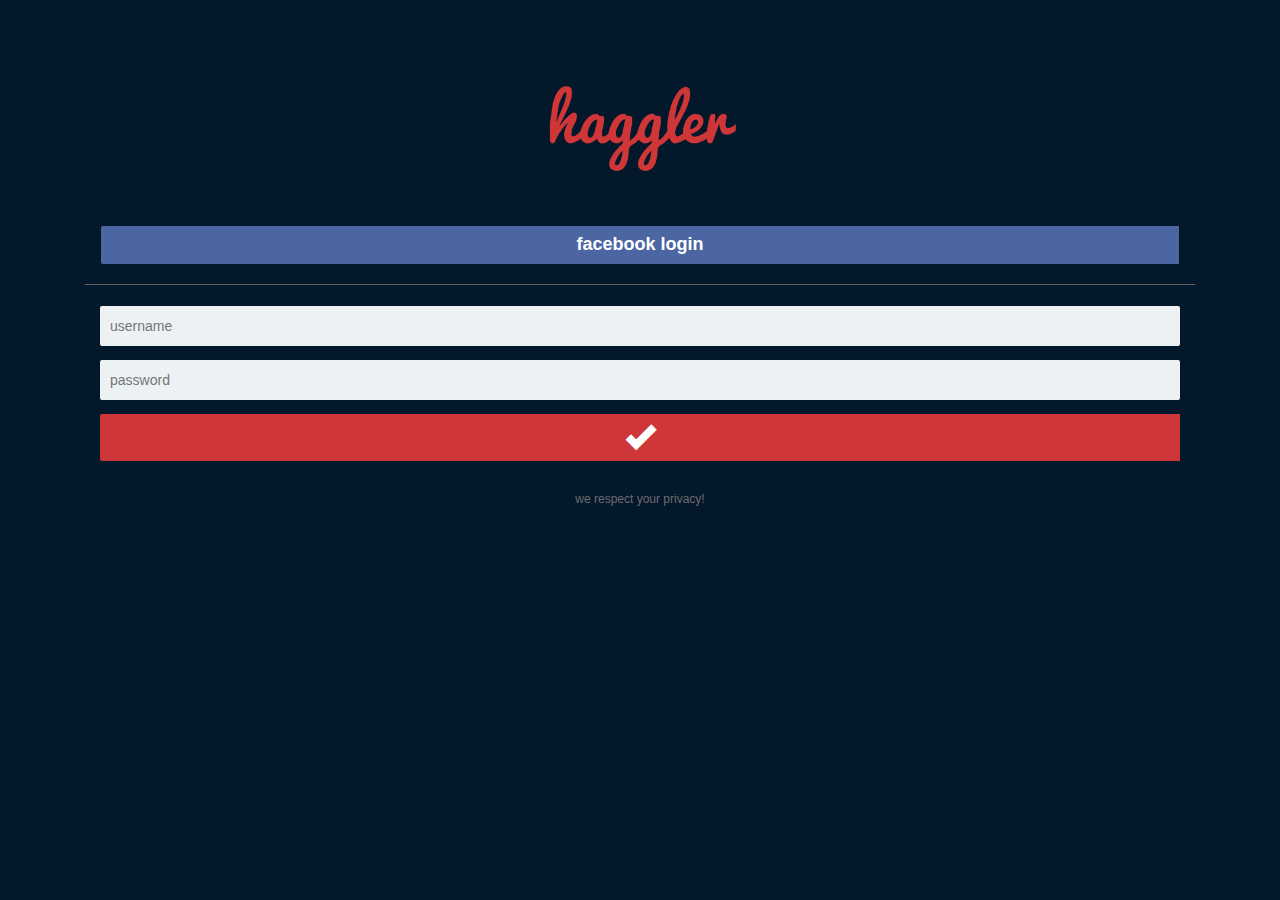
<file: index.html>
<!DOCTYPE html>
<html lang="en">
  <head>
    <meta charset="utf-8">
    <meta http-equiv="X-UA-Compatible" content="IE=edge">
    <meta name="viewport" content="width=device-width, initial-scale=1">
    <title>Bootstrap 101 Template</title>

    <!-- Bootstrap -->
    <link href="css/bootstrap.min.css" rel="stylesheet">
    <link href="css/dev.css" rel="stylesheet">

    <!-- HTML5 Shim and Respond.js IE8 support of HTML5 elements and media queries -->
    <!-- WARNING: Respond.js doesn't work if you view the page via file:// -->
    <!--[if lt IE 9]>
      <script src="https://oss.maxcdn.com/libs/html5shiv/3.7.0/html5shiv.js"></script>
      <script src="https://oss.maxcdn.com/libs/respond.js/1.4.2/respond.min.js"></script>
    <![endif]-->
  </head>
  <body>
    <div class="container">
    <div class="llogo">
      <img src="img/llogo.png" alt="">
    </div>
    </div>

  <div class="container sign">
      <div class="fb">
        <button class="btn btn-default full-width"><span class="glyphicon glyphicon-facebook"></span>facebook login</button>
      </div>
    <hr/>
    <div class="box">
        <input id= "username" type="text" placeholder="username">
      <input id = "password" type="password" placeholder="password">
      <button id = "login_btn" class="btn btn-default full-width"><span class="glyphicon glyphicon-ok"></span></button>
    </div>
    <div class="disc"><p>we respect your privacy!</p></div>
  </div>

    <!-- jQuery (necessary for Bootstrap's JavaScript plugins) -->
    <script src="https://ajax.googleapis.com/ajax/libs/jquery/1.11.0/jquery.min.js"></script>
    <!-- Include all compiled plugins (below), or include individual files as needed -->
    <script src="js/bootstrap.min.js"></script>
    <script src="js/apigee.js"></script>
    <script src = "js/login.js" type="text/javascript"></script>
  </body>
</html>
</file>
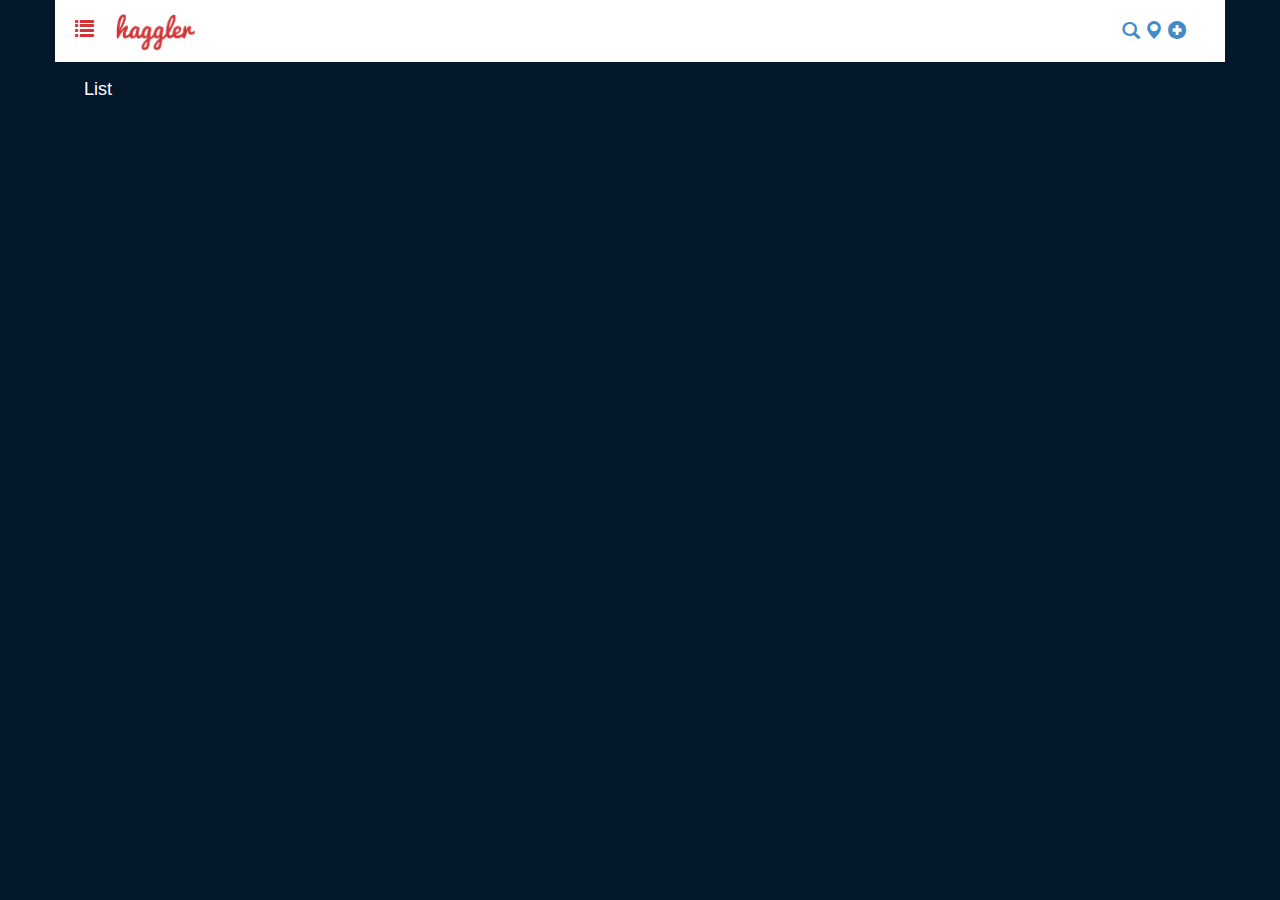
<file: cat.html>
<!DOCTYPE html>
<html lang="en">
  <head>
    <meta charset="utf-8">
    <meta http-equiv="X-UA-Compatible" content="IE=edge">
    <meta name="viewport" content="width=device-width, initial-scale=1">
    <title>Bootstrap 101 Template</title>

    <!-- Bootstrap -->
    <link href="css/bootstrap.min.css" rel="stylesheet">
    <link href="css/dev.css" rel="stylesheet">
    

    <!-- HTML5 Shim and Respond.js IE8 support of HTML5 elements and media queries -->
    <!-- WARNING: Respond.js doesn't work if you view the page via file:// -->
    <!--[if lt IE 9]>
      <script src="https://oss.maxcdn.com/libs/html5shiv/3.7.0/html5shiv.js"></script>
      <script src="https://oss.maxcdn.com/libs/respond.js/1.4.2/respond.min.js"></script>
    <![endif]-->
  </head>
  <body>

    <div class="container header">
      <div class="row">
      <div class="col-lg-12">
          <div class="logo"><span class="glyphicon glyphicon-list"></span></a><img src="img/llogo.png"></div>
          <div class="icons"><a href = "submit.html" ><span class="glyphicon glyphicon-plus-sign"></span></a> <a href = "map.html" > <span class="glyphicon glyphicon-map-marker"></span> </a><a href = "cat.html" ><span class="glyphicon glyphicon-search"></span></a></div>
      </div>
      </div>
    </div>
    <div id="map-canvas"></div>
    <div class="container catname">
      <h4>List</h4>
    </div> 

        <div id="list_out" class="container qc cat">
        



    </div>
    </div>

    <!-- jQuery (necessary for Bootstrap's JavaScript plugins) -->
    <script src="https://ajax.googleapis.com/ajax/libs/jquery/1.11.0/jquery.min.js"></script>
    <!-- Include all compiled plugins (below), or include individual files as needed -->
    <script src="js/bootstrap.min.js"></script>
    <script type="text/javascript" src="js/apigee.js"></script>
     <script type="text/javascript" src="js/geolist.js"></script>
  </body>
</html>
</file>
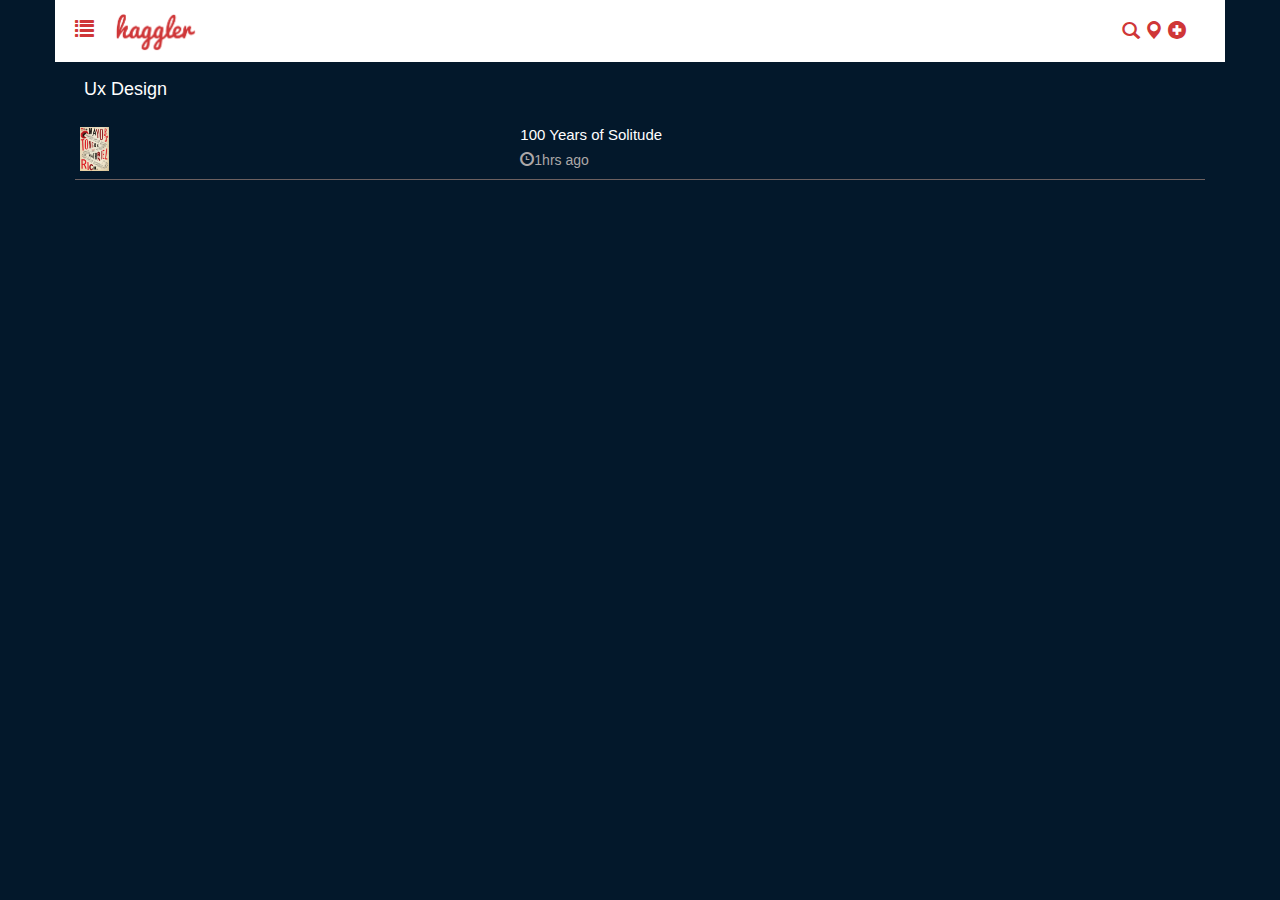
<file: single.html>
<!DOCTYPE html>
<html lang="en">
  <head>
    <meta charset="utf-8">
    <meta http-equiv="X-UA-Compatible" content="IE=edge">
    <meta name="viewport" content="width=device-width, initial-scale=1">
    <title>Bootstrap 101 Template</title>

    <!-- Bootstrap -->
    <link href="css/bootstrap.min.css" rel="stylesheet">
    <link href="css/dev.css" rel="stylesheet">

    <!-- HTML5 Shim and Respond.js IE8 support of HTML5 elements and media queries -->
    <!-- WARNING: Respond.js doesn't work if you view the page via file:// -->
    <!--[if lt IE 9]>
      <script src="https://oss.maxcdn.com/libs/html5shiv/3.7.0/html5shiv.js"></script>
      <script src="https://oss.maxcdn.com/libs/respond.js/1.4.2/respond.min.js"></script>
    <![endif]-->
  </head>
  <body>

    <div class="container header">
      <div class="row">
      <div class="col-lg-12">
          <div class="logo"><span class="glyphicon glyphicon-list"></span><img src="img/llogo.png" alt=""></div>
          <div class="icons"><span class="glyphicon glyphicon-plus-sign"></span><span class="glyphicon glyphicon-map-marker"></span><span class="glyphicon glyphicon-search"></span></div>
      </div>
      </div>
    </div>

    <div class="container catname">
      <h4>Ux Design</h4>
    </div> 

        <div class="container qc cat">
        

                        <div class="row clas">
                        <div class="col-lg-4-12">
                          <div class="col-lg-4 cover">
                             <a class="pull-left" href="#">
                                     <img class="media-object" src="img/book-sample.jpg" alt="...">
                             </a>
                          </div>

                            <div class="col-lg-6 detail">
                                <h4 class="media-heading">100 Years of Solitude</small></h4>
                                <h5><span class="glyphicon glyphicon-time"></span>1hrs ago</h5>
                           </div>
                          </div>
                        </div>
                <hr class="mini">
        </div>




    </div>
    </div>

    <!-- jQuery (necessary for Bootstrap's JavaScript plugins) -->
    <script src="https://ajax.googleapis.com/ajax/libs/jquery/1.11.0/jquery.min.js"></script>
    <!-- Include all compiled plugins (below), or include individual files as needed -->
    <script src="js/bootstrap.min.js"></script>
  </body>
</html>
</file>
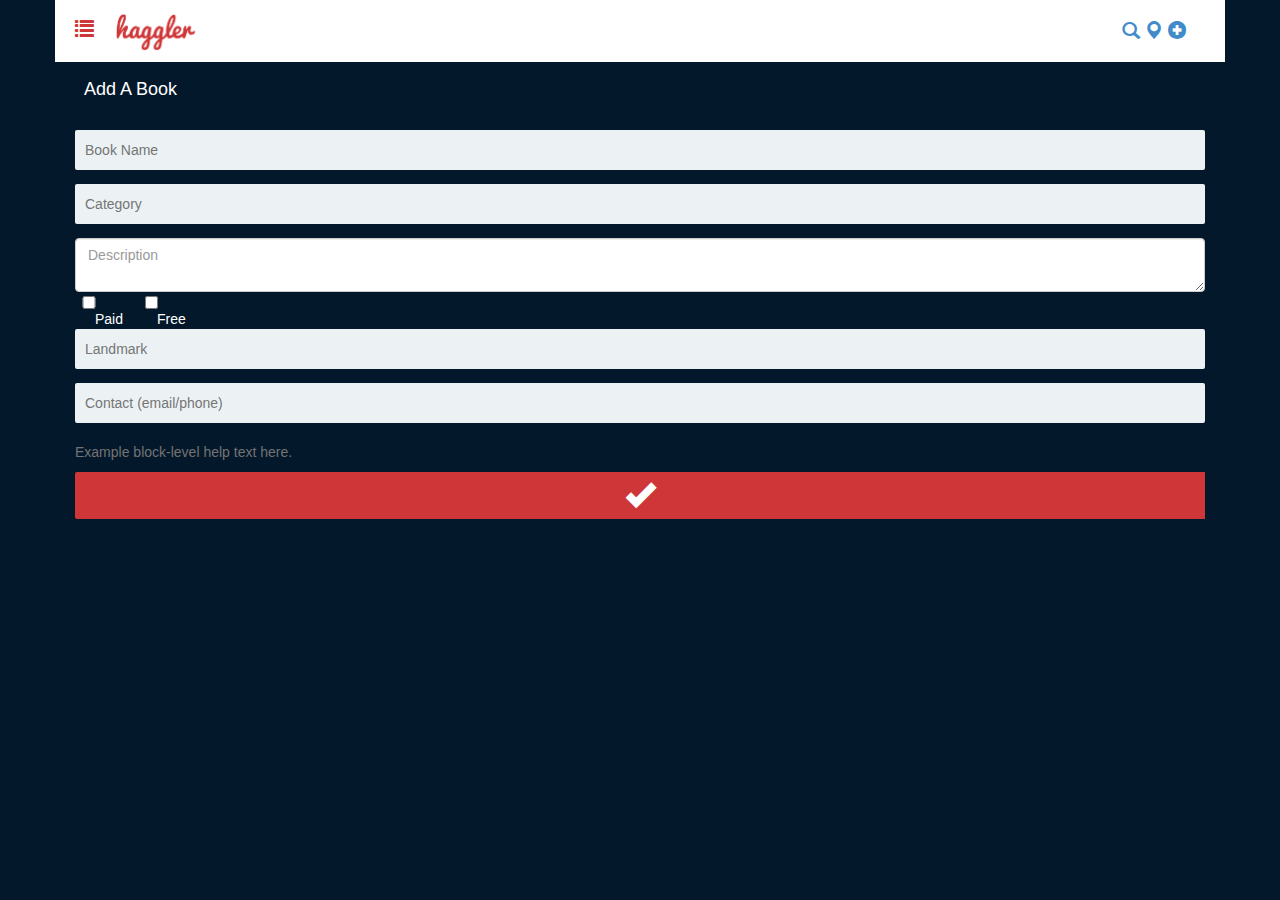
<file: submit.html>
<!DOCTYPE html>
<html lang="en">
  <head>
    <meta charset="utf-8">
    <meta http-equiv="X-UA-Compatible" content="IE=edge">
    <meta name="viewport" content="width=device-width, initial-scale=1">
    <title>Bootstrap 101 Template</title>

    <!-- Bootstrap -->
    <link href="css/bootstrap.min.css" rel="stylesheet">
    <link href="css/dev.css" rel="stylesheet">

    <!-- HTML5 Shim and Respond.js IE8 support of HTML5 elements and media queries -->
    <!-- WARNING: Respond.js doesn't work if you view the page via file:// -->
    <!--[if lt IE 9]>
      <script src="https://oss.maxcdn.com/libs/html5shiv/3.7.0/html5shiv.js"></script>
      <script src="https://oss.maxcdn.com/libs/respond.js/1.4.2/respond.min.js"></script>
    <![endif]-->
  </head>
  <body>

    <div class="container header">
      <div class="row">
      <div class="col-lg-12">
           <div class="logo"><span class="glyphicon glyphicon-list"></span></a><img src="img/llogo.png"></div>
          <div class="icons"><a href = "submit.html" ><span class="glyphicon glyphicon-plus-sign"></span></a> <a href = "map.html" > <span class="glyphicon glyphicon-map-marker"></span> </a><a href = "cat.html" ><span class="glyphicon glyphicon-search"></span></a></div>
      </div>
      </div>
    </div>

    <div class="container catname">
      <h4>Add A Book</h4>
    </div> 

        <div class="container qc sub">
        <input id="name" type="text" placeholder="Book Name">
        <input id="category" type="text" placeholder="Category">
        <textarea id="description" class="form-control" rows="2" placeholder="Description "></textarea>
        <label class="checkbox-inline">
          <input id="paid_free" type="checkbox" id="inlineCheckbox1" value="paid"> Paid </label>
        <label class="checkbox-inline">
          <input type="checkbox" id="inlineCheckbox2" value="free"> Free </label>
        <input id="landmark" type="text" placeholder="Landmark">
        <input id="contact" type="text" placeholder="Contact (email/phone)">
        <!-- <label for="imageInputFile">File input</label>
    <input type="file" id="imageInputFile"> -->
    <p class="help-block">Example block-level help text here.</p>
    <button id="submit_btn" class="btn btn-default full-width"><span class="glyphicon glyphicon-ok"></span></button>



        </div>




    </div>
    </div>

    <!-- jQuery (necessary for Bootstrap's JavaScript plugins) -->
    <script src="https://ajax.googleapis.com/ajax/libs/jquery/1.11.0/jquery.min.js"></script>
    <!-- Include all compiled plugins (below), or include individual files as needed -->
    <script src="js/bootstrap.min.js"></script>
  </body>
</html>
</file>
<file: css/dev.css>
.container .glyphicon-list-alt {
	font-size: 10rem;
	margin-top: 3rem;
	color: #f96145;
}

input {
	width: 100%;
	margin-bottom: 1.4rem;
	padding: 1rem;
	background-color: #ecf2f4;
	border-radius: 0.2rem;
	border: none;
}
h2 {
	margin-bottom: 3rem;
	font-weight: bold;
	color: #ababab;
}
.btn {
	border-radius: 0.2rem;
}
.btn .glyphicon {
	font-size: 3rem;
	color: #fff;
}
.full-width {
	background-color: #8eb5e2;
	width: 100%;
	-webkit-border-top-right-radius: 0;
	-webkit-border-bottom-right-radius: 0;
	-moz-border-radius-topright: 0;
	-moz-border-radius-bottomright: 0;
	border-top-right-radius: 0;
	border-bottom-right-radius: 0;
}

.box {
	
	bottom: 0;
	left: 0;
	margin-bottom: 3rem;
	margin-left: 3rem;
	margin-right: 3rem;
}

.llogo img {
    max-width: 241px;
    display: block;
    margin: 0 auto;
    padding-top: 80px;
    padding-bottom: 40px;
}
body {
    background: #03182b;
}
div.fb {
    padding: 10px 31px;
}
.fb button.btn.btn-default.full-width {
    background: #4c66a4;
    border: #2D60D8;
    color: white;
    font-family: 'lucida grande',tahoma,verdana,arial,sans-serif;
    font-size: 18px;
    font-weight: bold;
}
hr {
    border-top: 1px solid #6D6060;
    margin-top: 10px;
    margin-bottom: 21px;
}
.sign hr {
    margin-left: 15px;
    margin-right: 15px;
}
.box button.btn.btn-default.full-width {
    background: #cf3638;
    border: #A50E10;
}
div.disc {
    margin: 0px auto;
    display: block;
    color: #6D6D6D;
    font-size: 12px;
    text-align: center;
}


.fb button.btn.btn-default.full-width:hover {
    background: #335097;
}
.box button.btn.btn-default.full-width:hover {
    background: #A50E10;
}

h4.media-heading {
    color: #fff;
    font-weight: 100;
    padding-top: 0px;
    padding-bottom: 7px;
    font-size: 15px;
}
.media-heading {
    margin: 0px;
}
h5 {
    margin: 0px;
}
h5 {
    color: #ACA8A8;
}
.media-body .glyphicon {
    font-size: 10px;
    padding-right: 10px;
}
.media-body h5 {
    font-size: 10px;
    padding: 5px 0px;
}

div.col-md-4.cover img {
    max-width: 84px;
    max-height: 73px;
}
div.col-md-6.detail {
    font-family: Open Sans, sans-serif;
    font-weight: 100;
    /* padding-left: 69px; */
    float: left;
    display: block;
}
div.col-md-4.cover {
    display: block;
    float: left;
}
div.col-md-2.lab {
    display: block;
    float: left;
}

div.col-md-6.detail H5 {
    font-size: 14PX;
    padding-top: 14PX;
}

img.media-object {}
div.col-lg-4.cover img {
    max-width: 54px;
    max-height: 44px;
}
div.col-lg-6.detail {
    padding-left: 72px;
}

div.row.clas {
    padding: 5px;
}

div.col-lg-6.detail {
    font-family: Open-Sans,sans-serif;
    font-weight: 100;
}

hr.mini {
    margin-top: 3px;
    margin-bottom: 2px;
}

.header img {
    max-width: 101px;
}
.header {
    padding: 10px 20px;
    background: #fff;
}

div.icons {
    float: right;
    display: block;
    padding-top: 10px;
    font-size: 18px;
    color: #cf3637;
    padding-right: 14px;
}
div.logo {
    float: left;
    /* padding-left: 1px; */
}
div.icons span {
    padding-right: 5px;
    text-align: right;
    float: right;
}

div.mapsample {
    height: 230px;
    background: #eee;
}

.logo span.glyphicon.glyphicon-list {
    font-size: 19px;
    padding-top: 7px;
    padding-right: 10px;
    color: #cf3638;
}

div.container.qc {
    padding: 20px;
}

div.container.catname h4 {
    padding: 0px;
    margin-top: 18px;
    color: #fff;
    margin-left: 14px;
}

div.container.qc.cat {
padding-top: 12px;
}

div.container.qc.sub {
    color: #fff;
}

.sub button.btn.btn-default.full-width:hover {
background: #A50E10;
}
.sub button.btn.btn-default.full-width {
background: #cf3638;
border: #A50E10;
}
</file>
